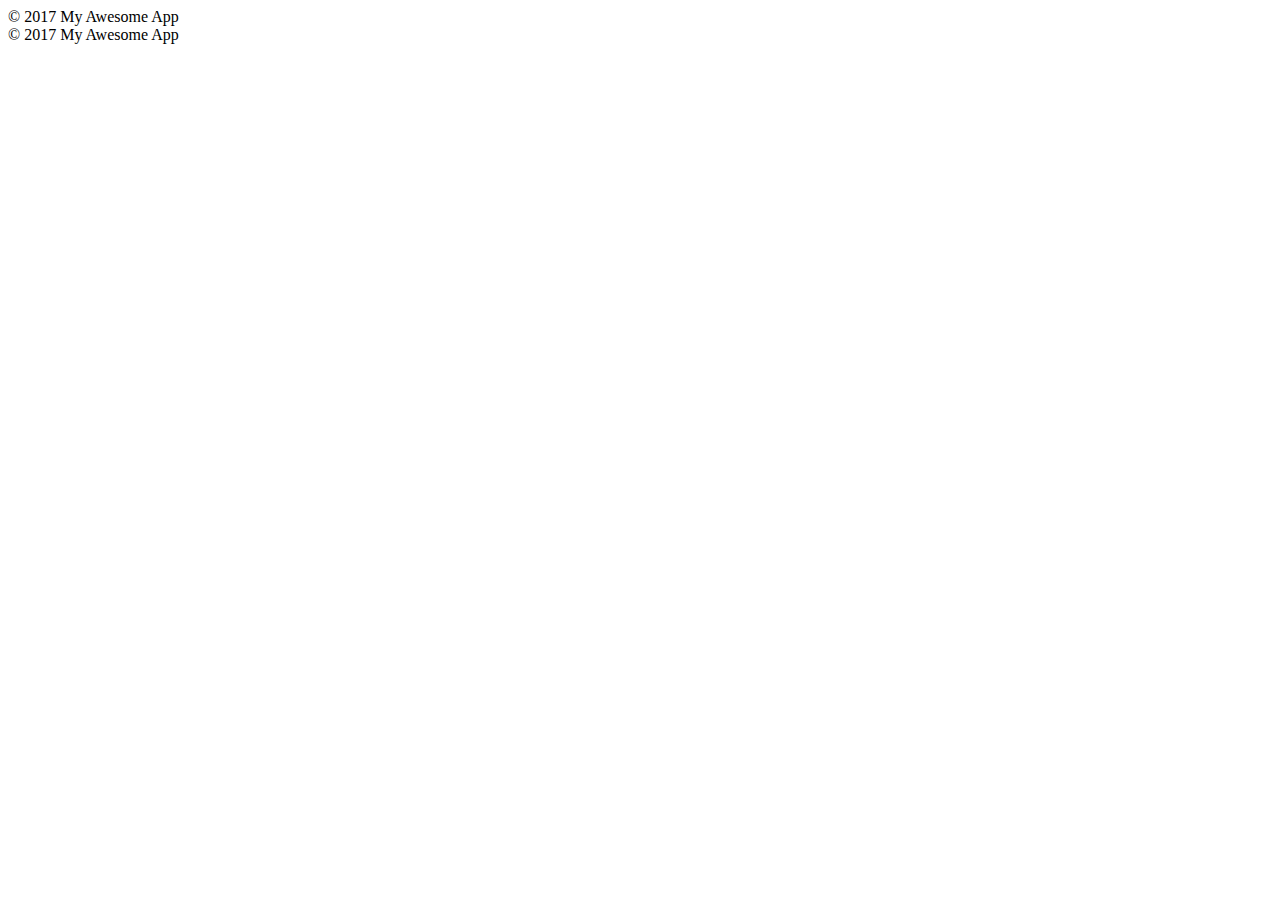
<file: src/main/resources/fragments/footer.html>
<!DOCTYPE html>
<html xmlns:th="http://www.thymeleaf.org">

<!--/*  Multiple fragments may be defined in one file */-->
<div th:fragment="footer" th:align="center">
    &copy; <span th:text="${#temporals.format(#temporals.createNow(), 'yyyy')}">2017</span>
    <span>My Awesome App</span>
</div>
<div th:fragment="footer-admin" th:align="center">
    &copy; <span th:text="${#temporals.format(#temporals.createNow(), 'yyyy')}">2017</span>
    <span>My Awesome App </span><span th:text="${@environment.getProperty('app.version')}"></span>
</div>

</html>
</file>
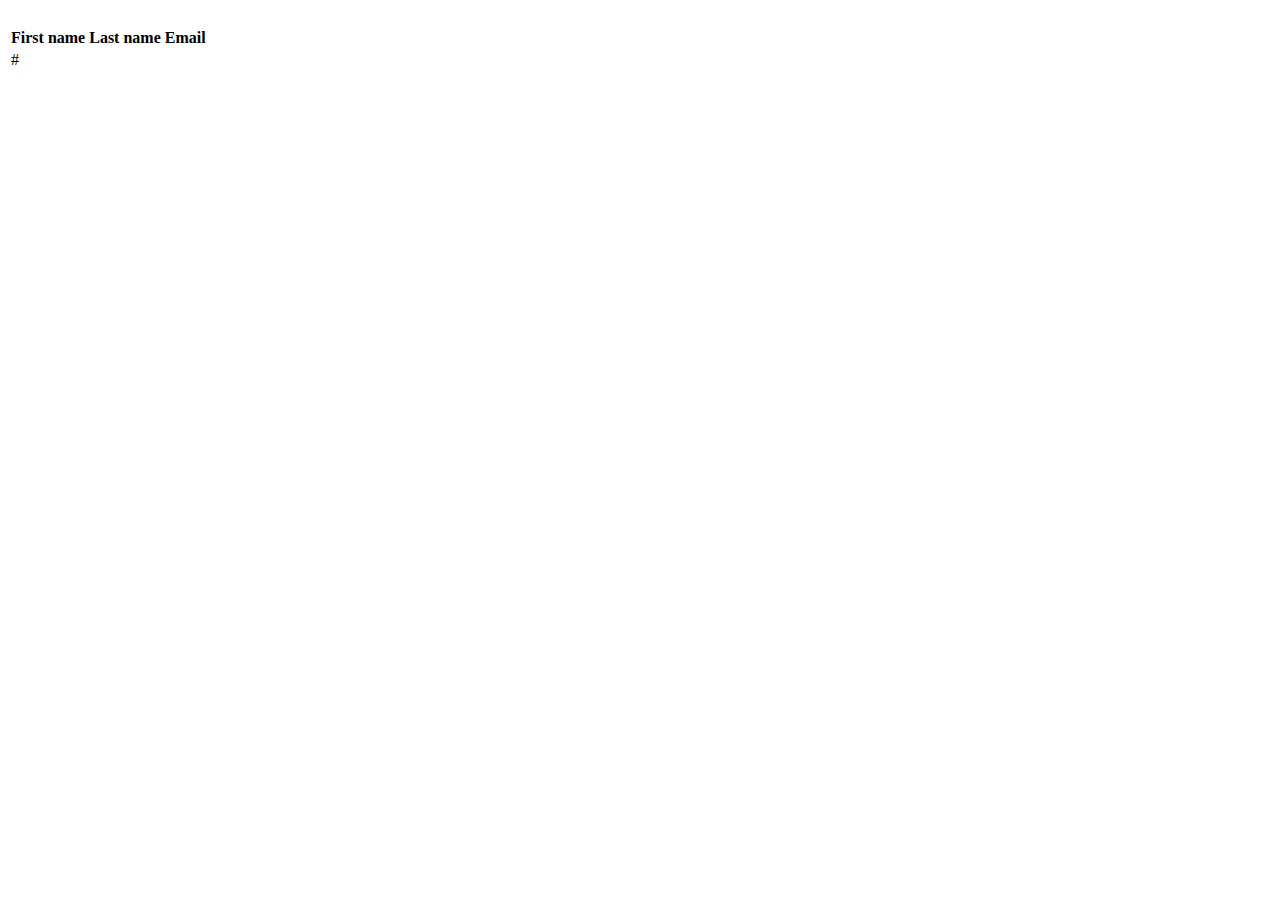
<file: src/main/resources/templates/persons.html>
<!DOCTYPE html>
<html xmlns:th="http://www.thymeleaf.org">
<head>
    <meta charset="UTF-8">
    <title>Persons home</title>
</head>
<body>
<div th:replace="../fragments/header :: header">&nbsp;</div>

<div class="container">
    <table class="table">
        <thead>
        <tr>
            <th class="col">First name</th>
            <th class="col">Last name</td>
            <th class="col">Email</td>
        </tr>
        </thead>
        <tr th:each="person: ${personlist}">
            <td><a th:href="@{'/person/' + ${person.id}}">#<span th:text="${person.id}"></span></a> </td>
            <td th:text="${person.firstname}"></td>
            <td th:text="${person.lastname}"></td>
            <td th:text="${person.email}"></td>
        </tr>
    </table>
</div>
<div th:replace="../fragments/footer :: footer">&nbsp;</div>
</body>
</html>
</file>
